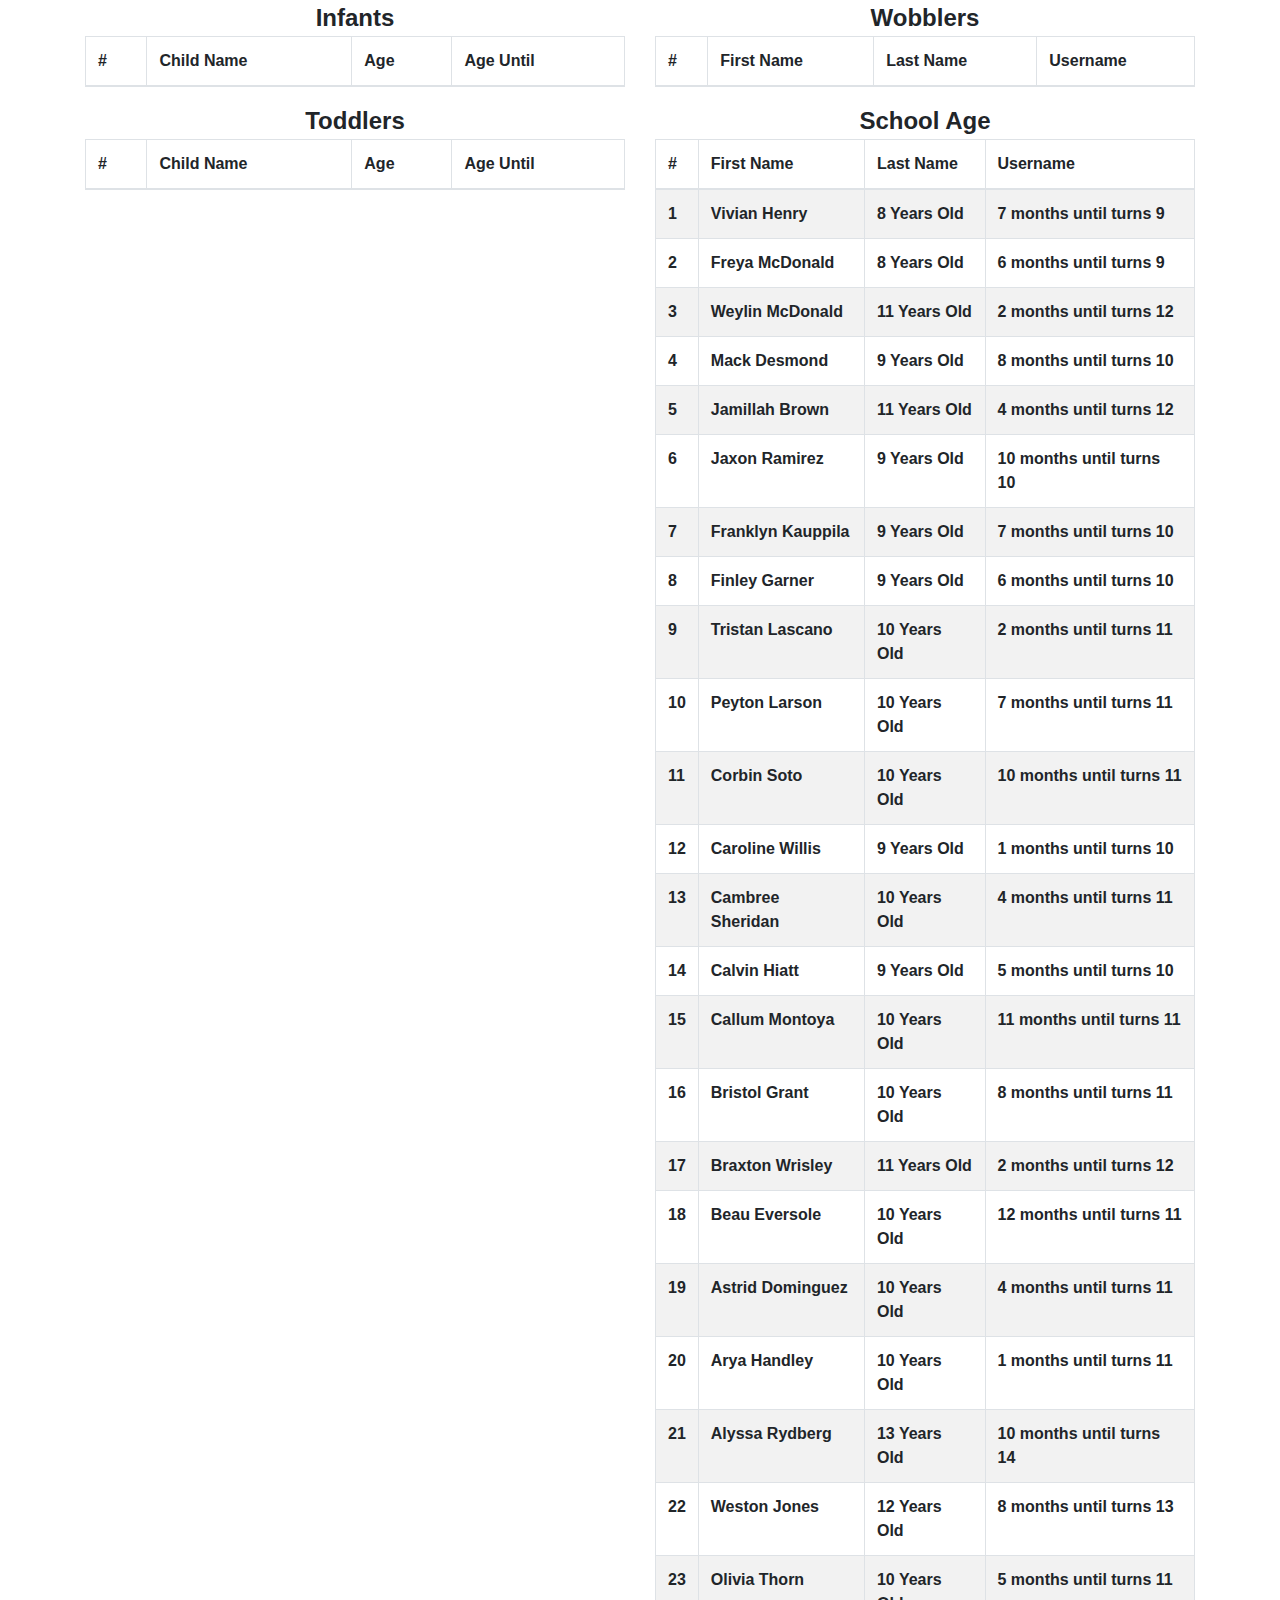
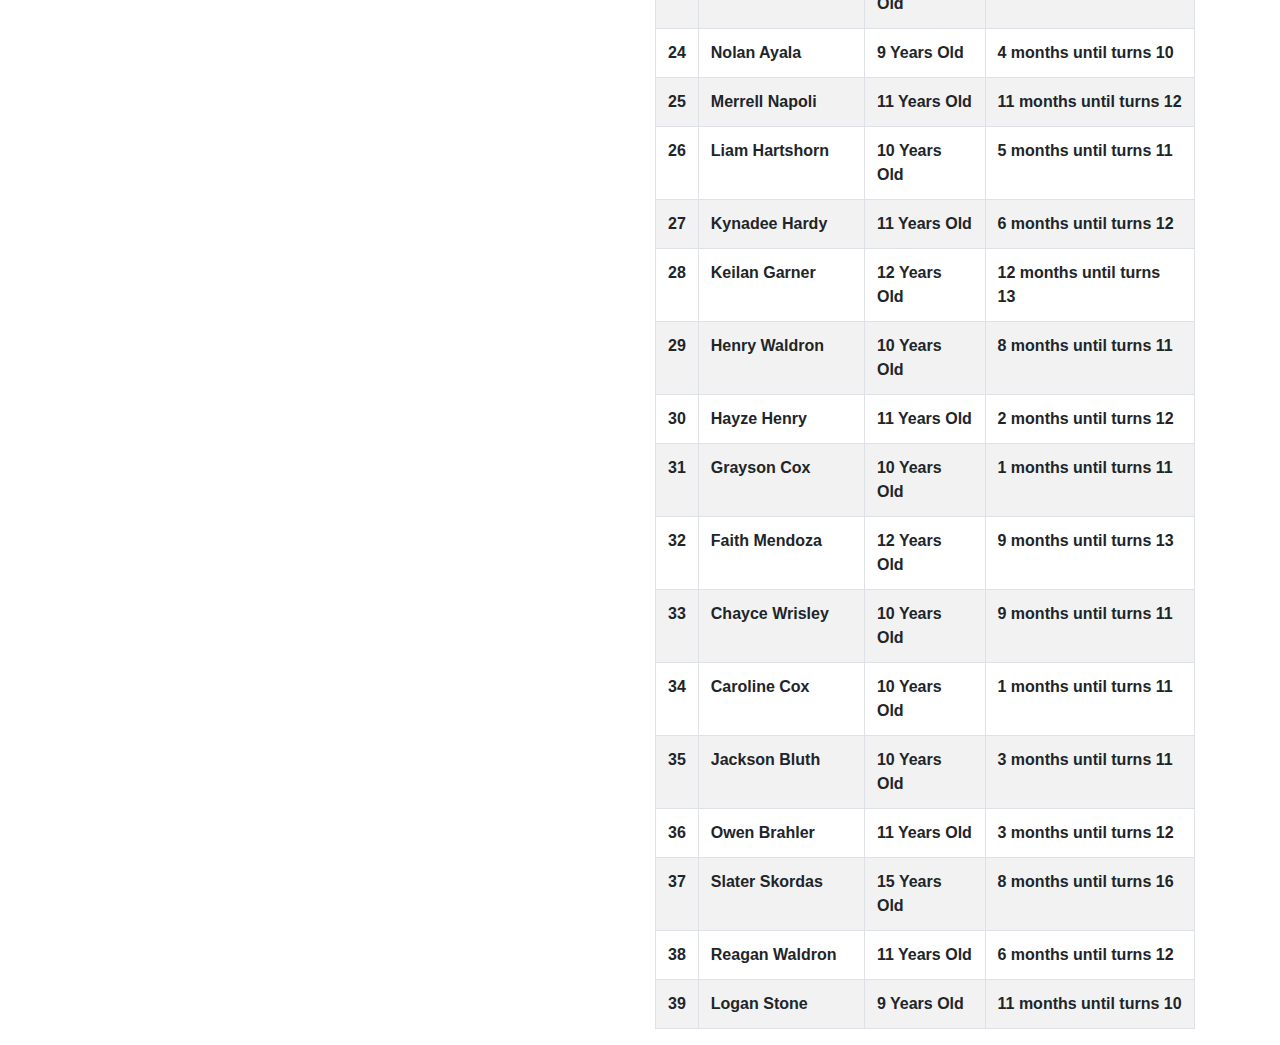
<file: agegroups.html>
<!DOCTYPE html>
<html lang="en">

<head>
  <meta charset="utf-8" />
  <title>
    test app
  </title>
  <link href="./APP/assets/css/style.css" type="text/css" rel="stylesheet" media="screen" />
  <link rel="stylesheet" href="https://maxcdn.bootstrapcdn.com/bootstrap/4.0.0/css/bootstrap.min.css" integrity="sha384-Gn5384xqQ1aoWXA+058RXPxPg6fy4IWvTNh0E263XmFcJlSAwiGgFAW/dAiS6JXm"
    crossorigin="anonymous">

  <script src="https://code.jquery.com/jquery-3.3.1.js" integrity="sha256-2Kok7MbOyxpgUVvAk/HJ2jigOSYS2auK4Pfzbm7uH60=" crossorigin="anonymous">
  </script>
  <style>@media print {
    footer {page-break-after: always;}
}</style>

</head>

<body>
  <!-- <div>
    <p style="background-color: aqua; color:red;" id="test"></p>
  </div> -->
  <div class="container">
    <div class="row">
      <div class="col-lg-6">
        <div class="panel panel-default">
          <div style="text-align: center; font-size: 1.5em; font-weight: bold;" class="panel-heading">
            Infants
          </div>
          <!-- /.panel-heading -->
          <div class="panel-body">
            <div class="table-responsive">
              <table class="table table-striped table-bordered table-hover">
                <thead>
                  <tr>
                    <th>#</th>
                    <th>Child Name</th>
                    <th>Age</th>
                    <th>Age Until</th>
                  </tr>
                </thead>
                <tbody id="infantData">
                  <!-- <tr>
                    <td>1</td>
                    <td>Mark</td>
                    <td>Otto</td>
                    <td>@mdo</td>
                  </tr>
                  <tr>
                    <td>2</td>
                    <td>Jacob</td>
                    <td>Thornton</td>
                    <td>@fat</td>
                  </tr>
                  <tr>
                    <td>3</td>
                    <td>Larry</td>
                    <td>the Bird</td>
                    <td>@twitter</td>
                  </tr> -->
                </tbody>
              </table>
            </div>
            <!-- /.table-responsive -->
          </div>
          <!-- /.panel-body -->
        </div>
        <!-- /.panel -->
      </div>
      <!-- /.col-lg-6 -->
      <div class="col-lg-6">
        <div class="panel panel-default">
          <div style="text-align: center; font-size: 1.5em; font-weight: bold;" class="panel-heading">
            Wobblers
          </div>
          <!-- /.panel-heading -->
          <div class="panel-body">
            <div class="table-responsive">
              <table class="table table-striped table-bordered table-hover">
                <thead>
                  <tr>
                    <th>#</th>
                    <th>First Name</th>
                    <th>Last Name</th>
                    <th>Username</th>
                  </tr>
                </thead>
                <tbody id="wobblerData">
                  <!-- <tr>
                    <td>1</td>
                    <td>Mark</td>
                    <td>Otto</td>
                    <td>@mdo</td>
                  </tr>
                  <tr>
                    <td>2</td>
                    <td>Jacob</td>
                    <td>Thornton</td>
                    <td>@fat</td>
                  </tr>
                  <tr>
                    <td>3</td>
                    <td>Larry</td>
                    <td>the Bird</td>
                    <td>@twitter</td>
                  </tr> -->
                </tbody>
              </table>
            </div>
            <!-- /.table-responsive -->
          </div>
          <!-- /.panel-body -->
        </div>
        <!-- /.panel -->
      </div>
      <!-- /.col-lg-6 -->
    </div>
    <footer></footer>
    <div class="row">
      <div class="col-lg-6">
        <div class="panel panel-default">
          <div style="text-align: center; font-size: 1.5em; font-weight: bold;" class="panel-heading">
            Toddlers
          </div>
          <!-- /.panel-heading -->
          <div class="panel-body">
            <div class="table-responsive">
              <table class="table table-striped table-bordered table-hover">
                <thead>
                  <tr>
                    <th>#</th>
                    <th>Child Name</th>
                    <th>Age</th>
                    <th>Age Until</th>
                  </tr>
                </thead>
                <tbody id="toddlerData">
                  <!-- <tr>
                    <td>1</td>
                    <td>Mark</td>
                    <td>Otto</td>
                    <td>@mdo</td>
                  </tr>
                  <tr>
                    <td>2</td>
                    <td>Jacob</td>
                    <td>Thornton</td>
                    <td>@fat</td>
                  </tr>
                  <tr>
                    <td>3</td>
                    <td>Larry</td>
                    <td>the Bird</td>
                    <td>@twitter</td>
                  </tr> -->
                </tbody>
              </table>
            </div>
            <!-- /.table-responsive -->
          </div>
          <!-- /.panel-body -->
        </div>
        <!-- /.panel -->
      </div>
      <!-- /.col-lg-6 -->
      <div class="col-lg-6">
        <div class="panel panel-default">
          <div style="text-align: center; font-size: 1.5em; font-weight: bold;" class="panel-heading">
            School Age
          </div>
          <!-- /.panel-heading -->
          <div class="panel-body">
            <div class="table-responsive">
              <table class="table table-striped table-bordered table-hover">
                <thead>
                  <tr>
                    <th>#</th>
                    <th>First Name</th>
                    <th>Last Name</th>
                    <th>Username</th>
                  </tr>
                </thead>
                <tbody id="schoolAgeData">
                  <!-- <tr>
                    <td>1</td>
                    <td>Mark</td>
                    <td>Otto</td>
                    <td>@mdo</td>
                  </tr>
                  <tr>
                    <td>2</td>
                    <td>Jacob</td>
                    <td>Thornton</td>
                    <td>@fat</td>
                  </tr>
                  <tr>
                    <td>3</td>
                    <td>Larry</td>
                    <td>the Bird</td>
                    <td>@twitter</td>
                  </tr> -->
                </tbody>
              </table>
            </div>
            <!-- /.table-responsive -->
          </div>
          <!-- /.panel-body -->
        </div>
        <!-- /.panel -->
      </div>
      <!-- /.col-lg-6 -->
    </div>
  </div>
  

  <script src="https://maxcdn.bootstrapcdn.com/bootstrap/4.0.0/js/bootstrap.min.js" integrity="sha384-JZR6Spejh4U02d8jOt6vLEHfe/JQGiRRSQQxSfFWpi1MquVdAyjUar5+76PVCmYl"
    crossorigin="anonymous"></script>

  <script src="./APP/assets/js/ageGroups.js" type="text/javascript"></script>
</body>

</html>
</file>
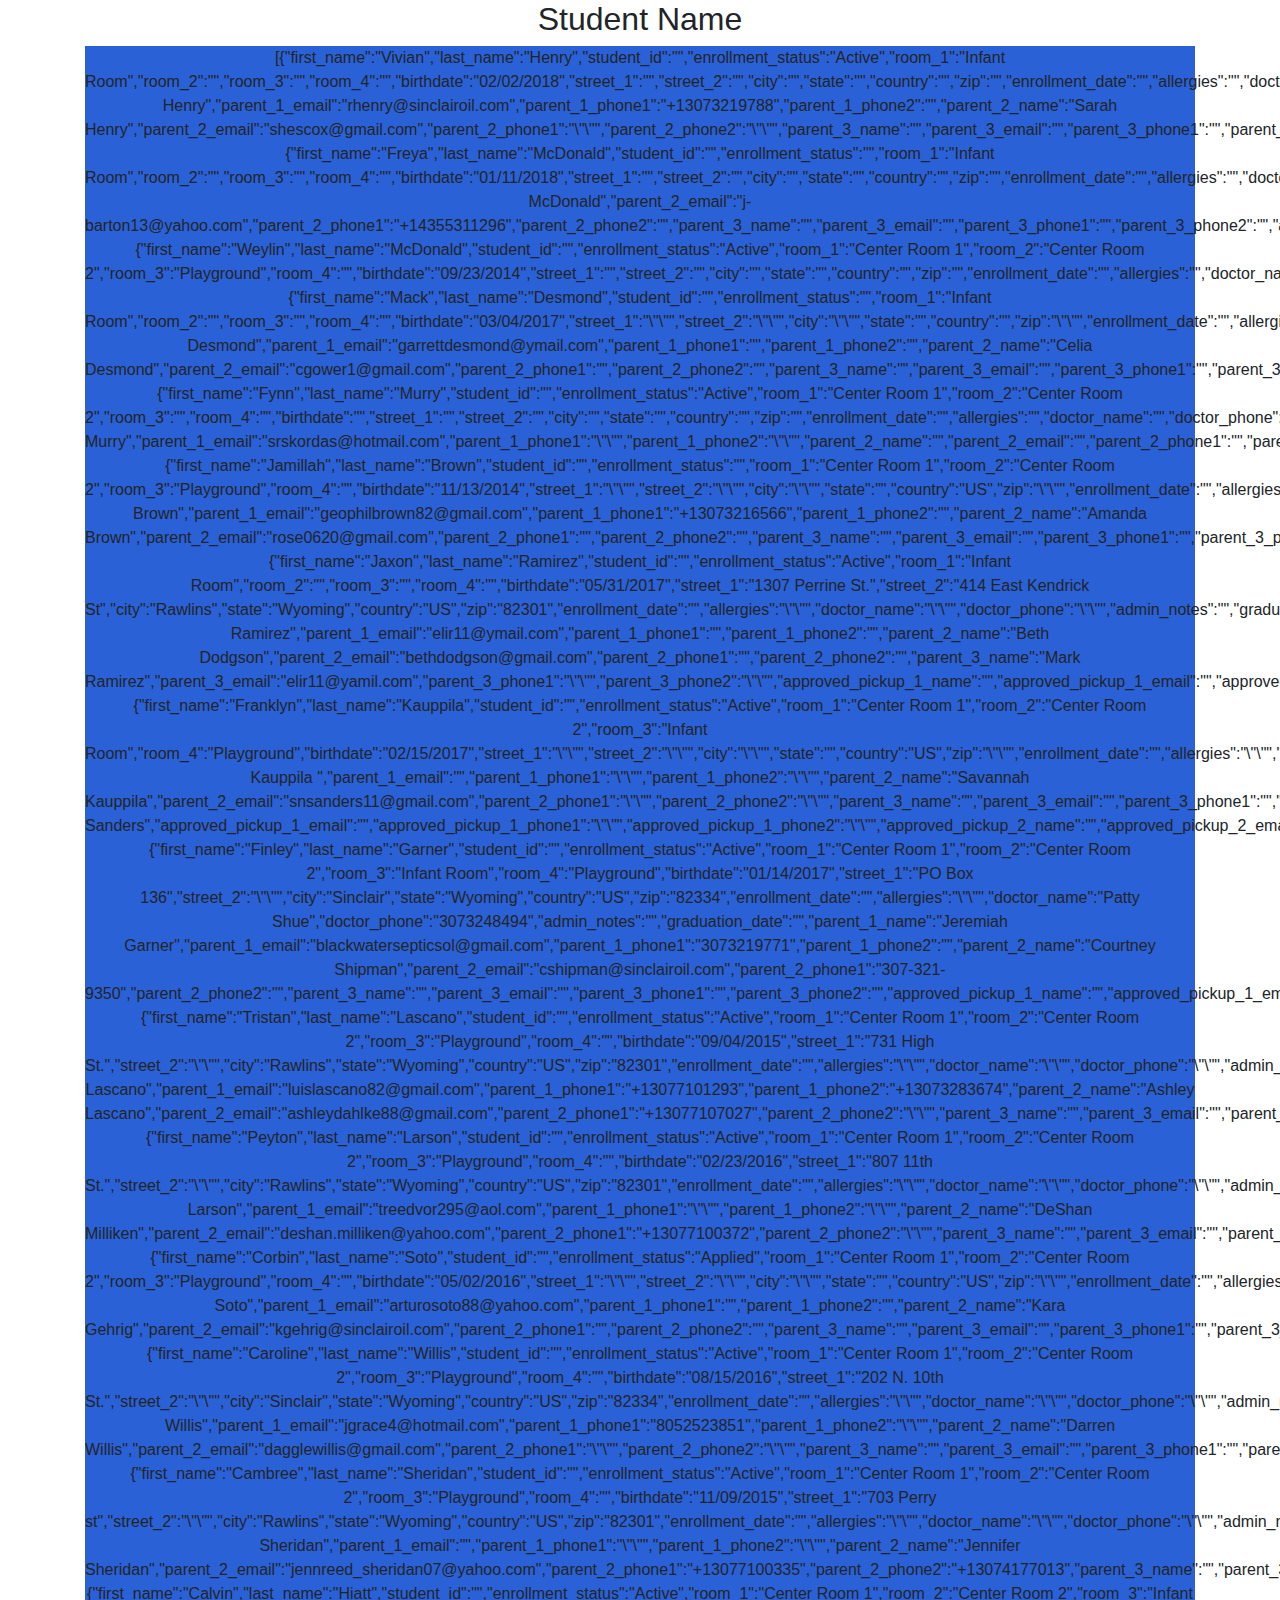
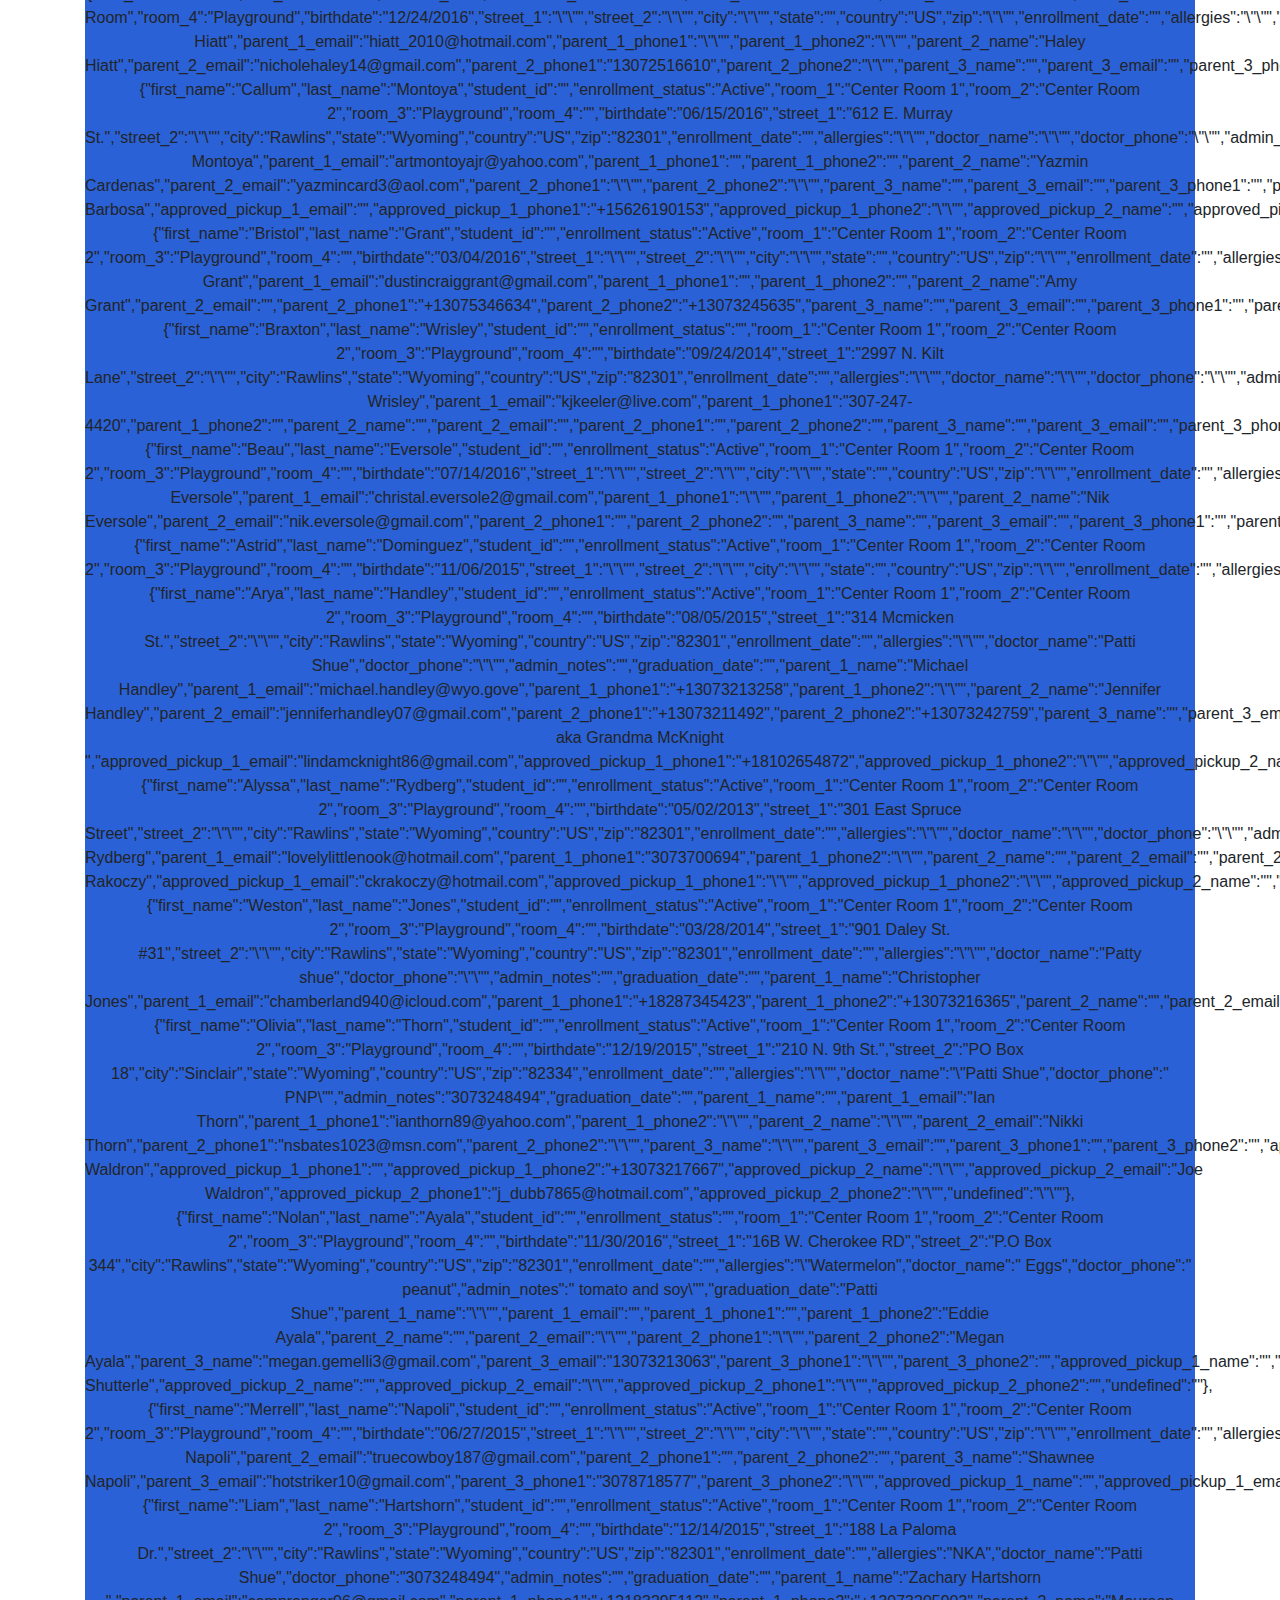
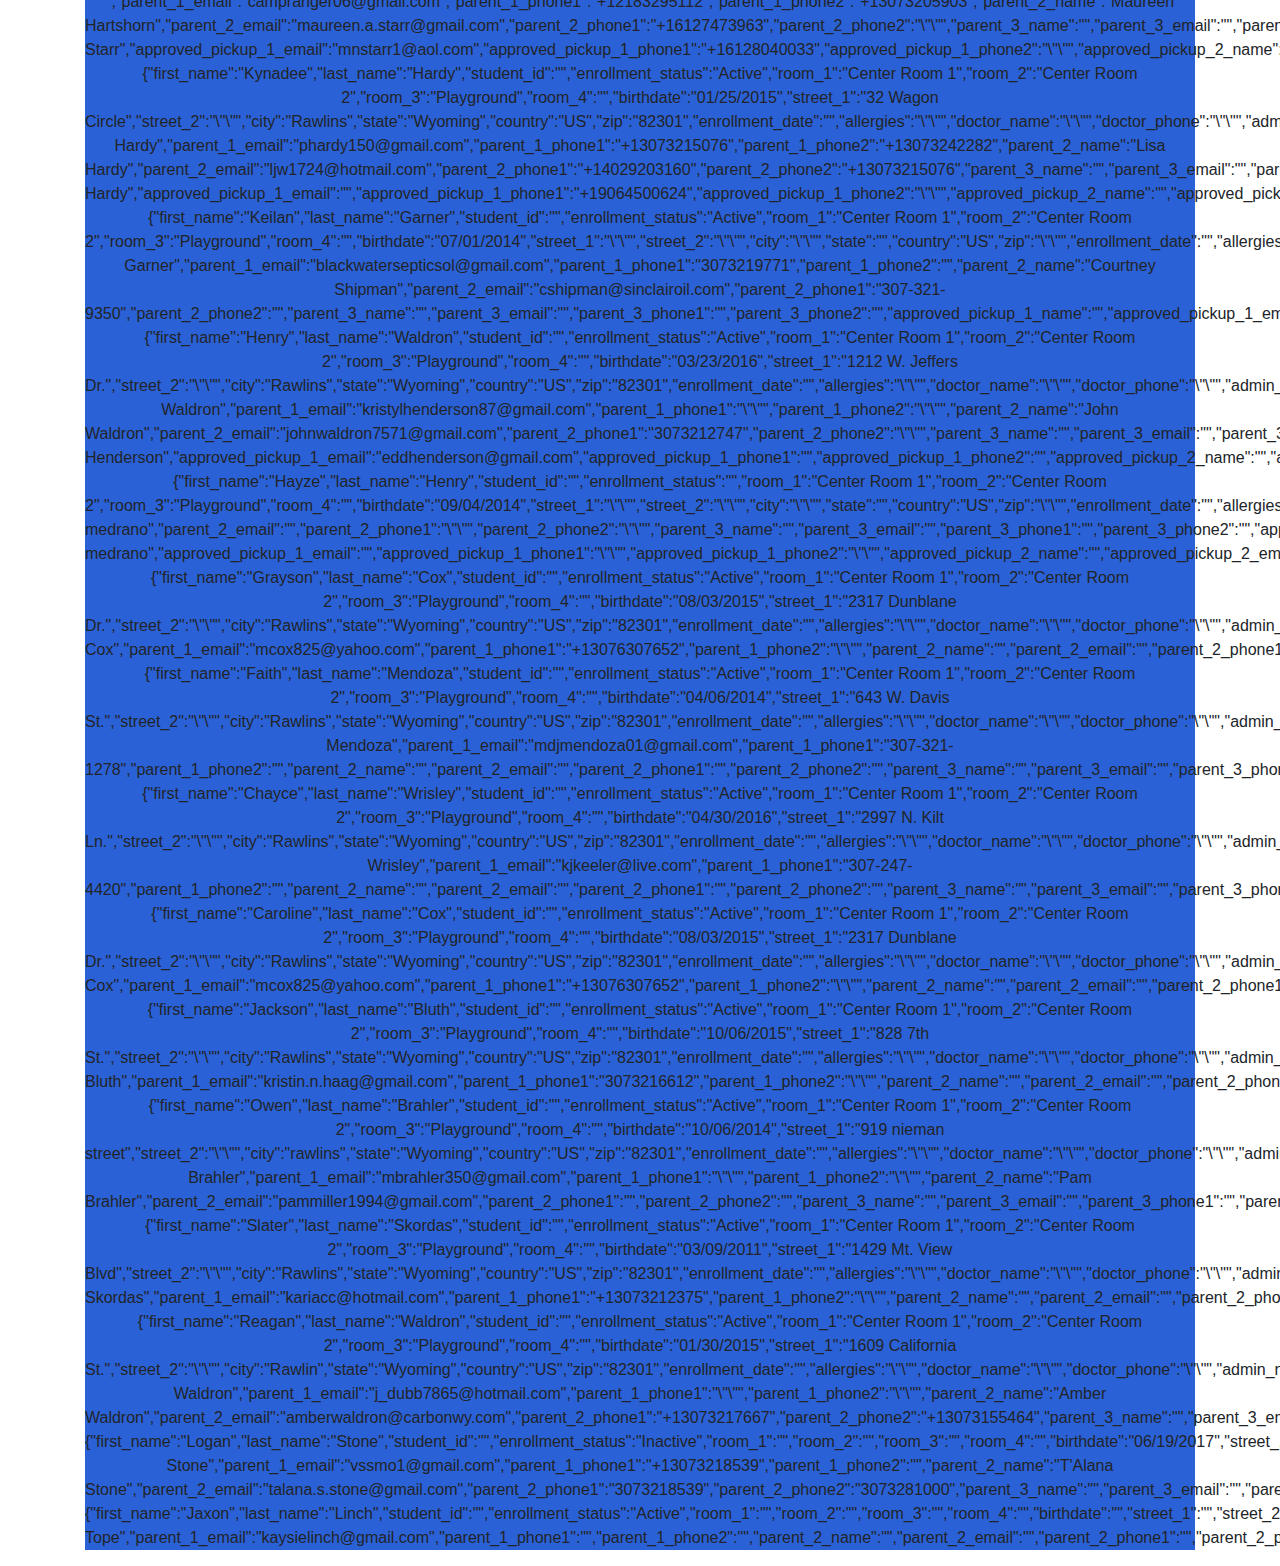
<file: dailyRatio.html>
<!DOCTYPE html>
<html lang="en">

<head>
  <meta charset="utf-8" />
  <title>
    test app
  </title>
  <link href="#" type="text/css" rel="stylesheet" media="screen" />
  <link rel="stylesheet" href="https://maxcdn.bootstrapcdn.com/bootstrap/4.0.0/css/bootstrap.min.css" integrity="sha384-Gn5384xqQ1aoWXA+058RXPxPg6fy4IWvTNh0E263XmFcJlSAwiGgFAW/dAiS6JXm" crossorigin="anonymous">

  <script
  src="https://code.jquery.com/jquery-3.3.1.js"
  integrity="sha256-2Kok7MbOyxpgUVvAk/HJ2jigOSYS2auK4Pfzbm7uH60="
  crossorigin="anonymous">
  </script>

</head>

<body>
  <!-- <div>
    <p style="background-color: aqua; color:red;" id="test"></p>
  </div> -->
  <div class="container">
        <div class="row">
          <div class="col-sm">
            <h2 style="text-align: center;">Student Name</h2>
            <p style="text-align: center;background-color: rgb(43, 97, 214);" id="chldFullNames">first last</p>
        </div>
  </div>

  <script src="https://maxcdn.bootstrapcdn.com/bootstrap/4.0.0/js/bootstrap.min.js" integrity="sha384-JZR6Spejh4U02d8jOt6vLEHfe/JQGiRRSQQxSfFWpi1MquVdAyjUar5+76PVCmYl" crossorigin="anonymous"></script>

  <script src="./APP/assets/js/dailyRatio.js"  type="text/javascript"></script>
</body>

</html>
</file>
<file: APP/assets/css/style.css>
p {
    color: white;
    font-size: 1em;
}
</file>
